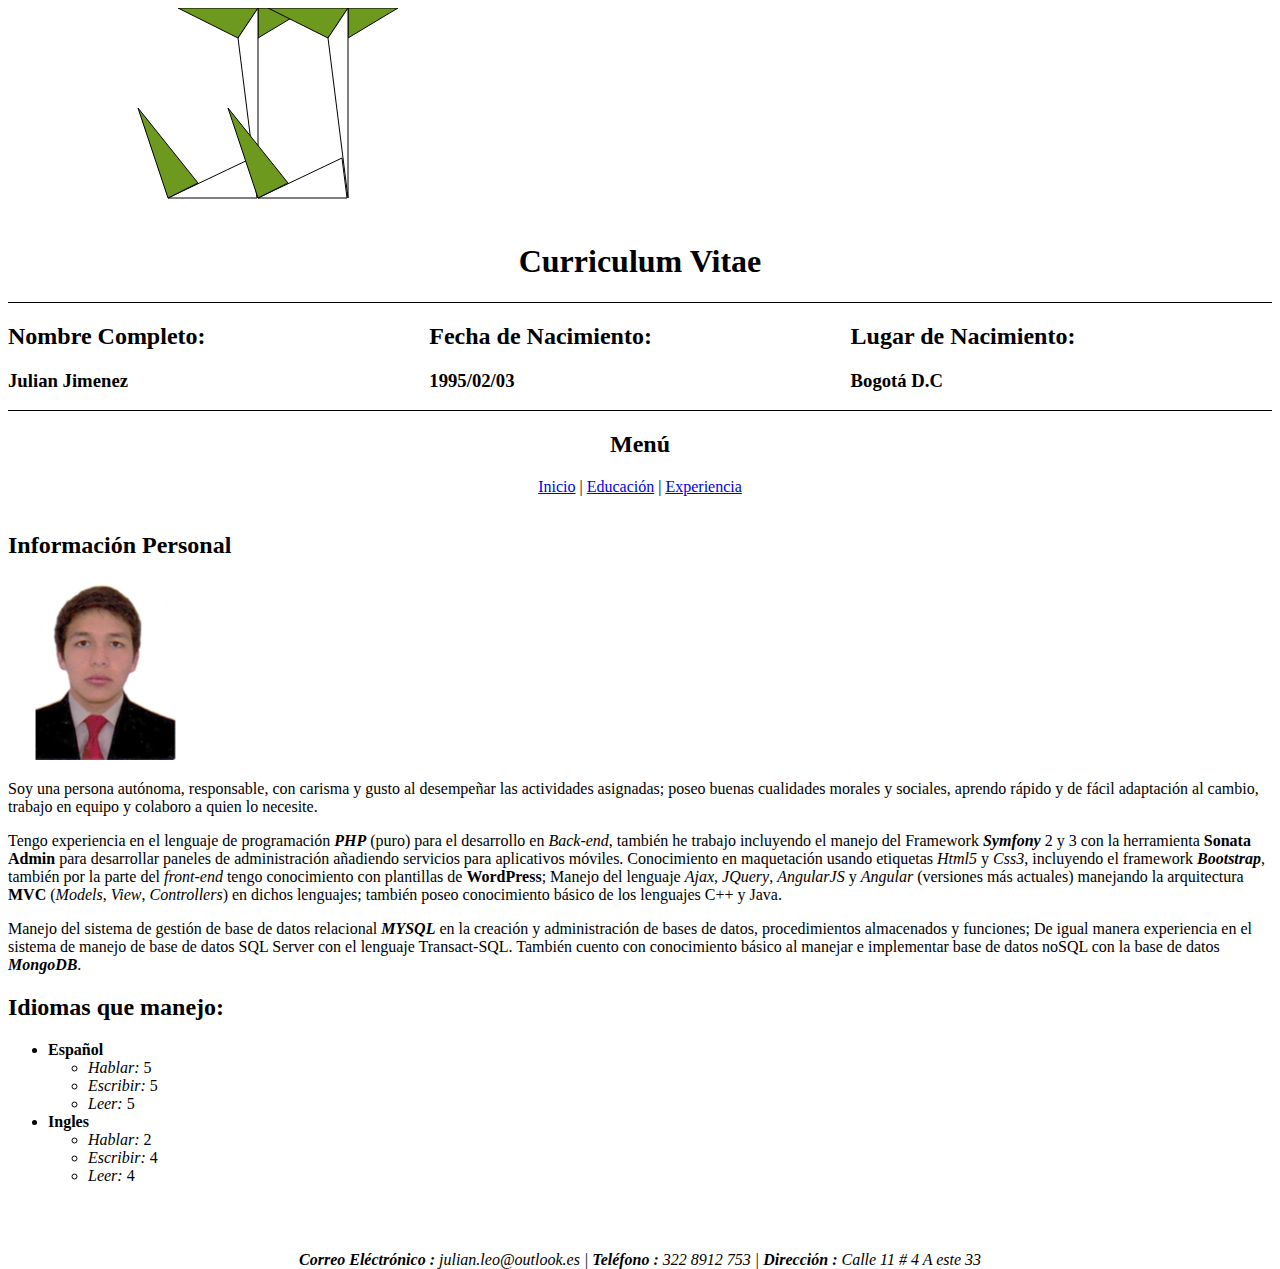
<file: index.html>
<!DOCTYPE html>
<html>
<head>
    <meta charset="utf-8">
    <meta name="viewport" content="width=device-width, user-scalable=no">
    <title>Curriculum Vitae</title>
    <link rel="stylesheet" href="./css/style.css" type="text/css" media="all" />
</head>
<body>
<header>
	<svg width="100%" height="210">
        <defs>
            <polygon id="j1" points="250,0 170,0 230,30" style="fill:#6C991E;stroke:black;stroke-width:1" />
            <polygon id="j2" points="300,0 250,0 250,30" style="fill:#6C991E;stroke:black;stroke-width:1" />
            <polygon id="j3" points="230,30 250,0 250,190" style="fill:white;stroke:black;stroke-width:1" />
            <polygon id="j4" points="244,150 249,190 160,190" style="fill:white;stroke:black;stroke-width:1" />
            <polygon id="j5" points="190,175 130,100 160,190" style="fill:#6C991E;stroke:black;stroke-width:1" />
        </defs>
        <use x="0" y="0" xlink:href="#j1" />
        <use x="0" y="0" xlink:href="#j2" />
        <use x="0" y="0" xlink:href="#j3" />
        <use x="0" y="0" xlink:href="#j4" />
        <use x="0" y="0" xlink:href="#j5" />

        <use x="90" y="0" xlink:href="#j1" />
        <use x="90" y="0" xlink:href="#j2" />
        <use x="90" y="0" xlink:href="#j3" />
        <use x="90" y="0" xlink:href="#j4" />
        <use x="90" y="0" xlink:href="#j5" />
    </svg>
</header>

<div class="content">
    <h1 class="title">Curriculum Vitae</h1>
    <div style="border-top:solid 1px black;">
        <div class="data">
            <h2>Nombre Completo: </h2>
            <h3>Julian Jimenez</h3>
        </div>
        <div class="data">
            <h2>Fecha de Nacimiento: </h2>
            <h3>1995/02/03</h3>
        </div>
        <div class="data">
            <h2>Lugar de Nacimiento: </h2>
            <h3>Bogotá D.C</h3>
        </div>
    </div>
</div>

<div class="content" style="border-top:solid 1px black;text-align:center;">
    <h2>Menú</h2>
    <p>
	    <a href="index.html">Inicio</a> | <a href="educacion.html">Educación</a> | <a href="experiencia.html">Experiencia</a>
    </p>
</div>

<div class="content">
    <h2>Información Personal</h2>
    <img src="image/profile.jpg" alt="Mi foto" width="15%">
</div>

<div class="content">

    <p>Soy una persona autónoma, responsable, con carisma y gusto al desempeñar las actividades asignadas; 
    poseo buenas cualidades morales y sociales, aprendo rápido y  de fácil adaptación al cambio, 
    trabajo en equipo y colaboro a quien lo necesite.</p>

    <p>Tengo experiencia en el lenguaje de programación  <strong><em>PHP</strong></em> (puro) para el desarrollo en <em>Back-end</em>, 
    también he trabajo incluyendo el manejo del Framework <strong><em>Symfony</strong></em> 2 y 3 
    con la herramienta <strong>Sonata Admin</strong> para desarrollar paneles de administración añadiendo servicios 
    para aplicativos móviles. Conocimiento en maquetación usando etiquetas <em>Html5</em> y <em>Css3</em>, 
    incluyendo el framework <strong><em>Bootstrap</strong></em>, también por la parte del <em>front-end</em> tengo conocimiento 
    con plantillas de <strong>WordPress</strong>; Manejo del lenguaje <em>Ajax</em>, <em>JQuery</em>, <em>AngularJS</em> y <em>Angular</em> (versiones más actuales)
    manejando la arquitectura <strong>MVC</strong> (<em>Models</em>, <em>View</em>, <em>Controllers</em>) en dichos lenguajes; 
    también poseo conocimiento básico de los lenguajes C++  y Java.</p>
    
    <p>Manejo del sistema de gestión de base de datos relacional 
    <strong><em>MYSQL</em></strong> en la creación y administración de bases de datos, procedimientos almacenados y funciones; 
    De igual manera experiencia en el sistema de manejo de base de datos SQL Server con el lenguaje Transact-SQL. 
    También cuento con conocimiento básico al manejar e implementar base de datos noSQL con la base de datos <strong><em>MongoDB</em></strong>.</p>

    <p>
        <h2>Idiomas que manejo:</h2>
    </p>
    <ul>
        <li>
            <strong>Español</strong>
            <ul>
                <li>
                    <em>Hablar: </em>5
                </li>
                <li>
                    <em>Escribir: </em>5
                </li>
                <li>
                    <em>Leer: </em>5
                </li>
            </ul>
        </li>
        <li>
            <strong>Ingles</strong>
            <ul>
                <li>
                    <em>Hablar: </em>2
                </li>
                <li>
                    <em>Escribir: </em>4
                </li>
                <li>
                    <em>Leer: </em>4
                </li>
            </ul>
        </li>
    </ul>
</div>

<footer>
    <div class="content pie">
        <b>Correo Eléctrónico :</b> julian.leo@outlook.es | <b>Teléfono : </b> 322 8912 753 | <b>Dirección : </b> Calle 11 # 4 A este 33
    </div>
</footer>

</body>
</html>
</file>
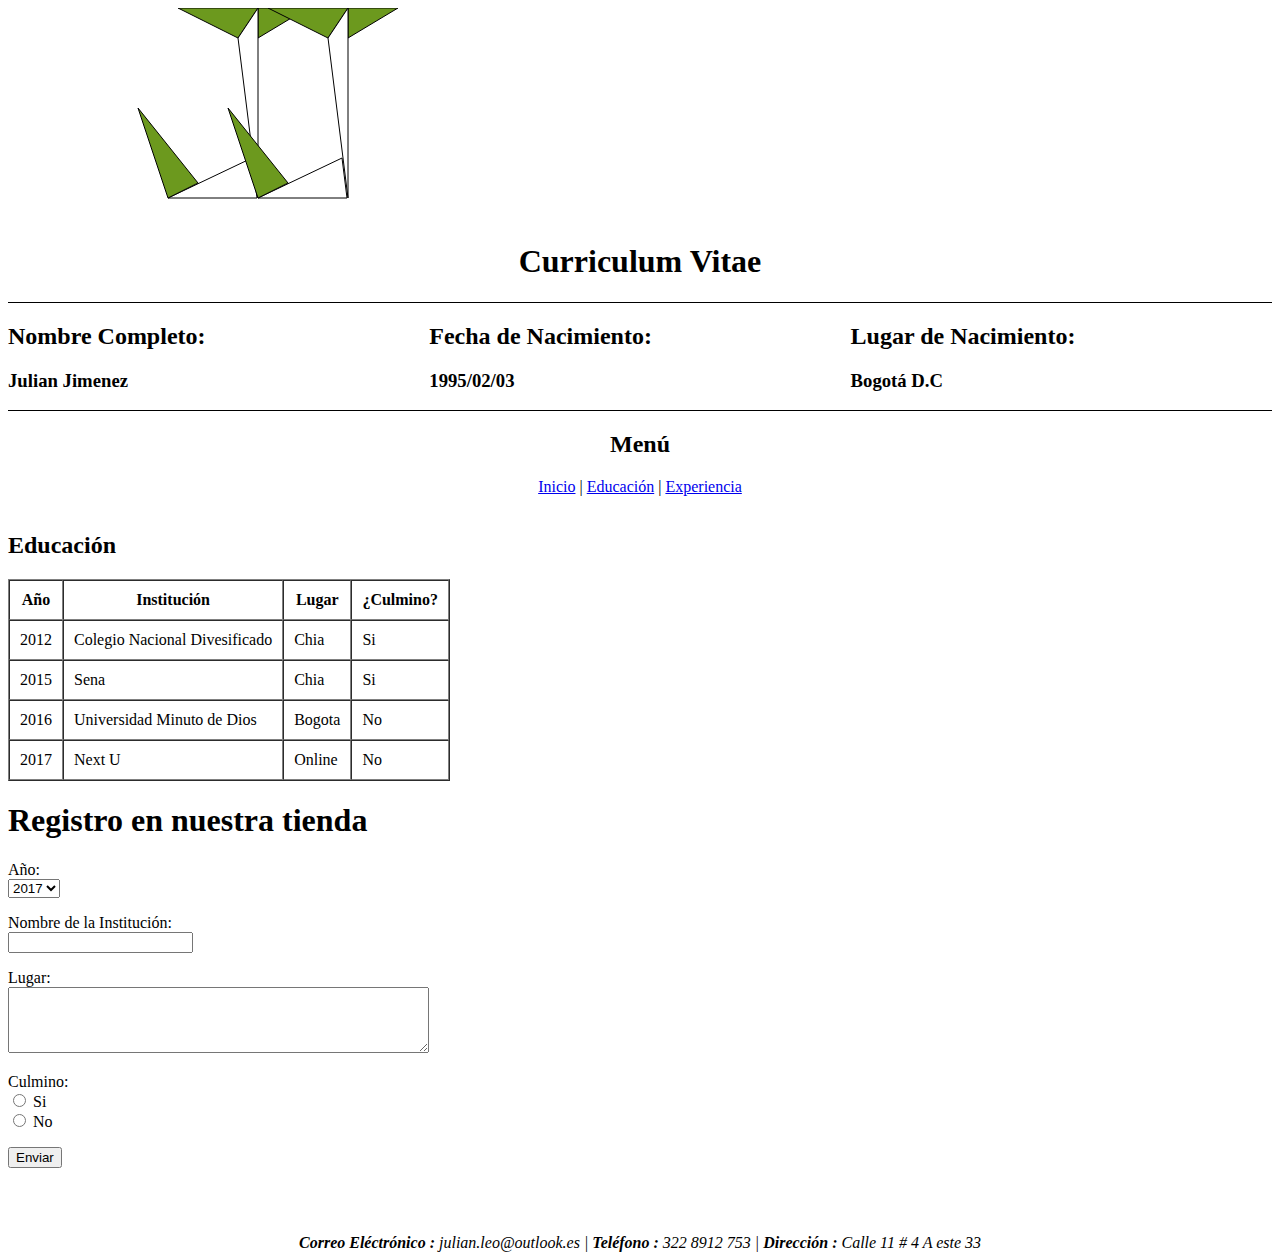
<file: educacion.html>
<!DOCTYPE html>
<html>
<head>
    <meta charset="utf-8">
    <meta name="viewport" content="width=device-width, user-scalable=no">
    <title>Curriculum Vitae</title>
    <link rel="stylesheet" href="./css/style.css" type="text/css" media="all" />
</head>
<body>
<header>
	<svg width="100%" height="210">
        <defs>
            <polygon id="j1" points="250,0 170,0 230,30" style="fill:#6C991E;stroke:black;stroke-width:1" />
            <polygon id="j2" points="300,0 250,0 250,30" style="fill:#6C991E;stroke:black;stroke-width:1" />
            <polygon id="j3" points="230,30 250,0 250,190" style="fill:white;stroke:black;stroke-width:1" />
            <polygon id="j4" points="244,150 249,190 160,190" style="fill:white;stroke:black;stroke-width:1" />
            <polygon id="j5" points="190,175 130,100 160,190" style="fill:#6C991E;stroke:black;stroke-width:1" />
        </defs>
        <use x="0" y="0" xlink:href="#j1" />
        <use x="0" y="0" xlink:href="#j2" />
        <use x="0" y="0" xlink:href="#j3" />
        <use x="0" y="0" xlink:href="#j4" />
        <use x="0" y="0" xlink:href="#j5" />

        <use x="90" y="0" xlink:href="#j1" />
        <use x="90" y="0" xlink:href="#j2" />
        <use x="90" y="0" xlink:href="#j3" />
        <use x="90" y="0" xlink:href="#j4" />
        <use x="90" y="0" xlink:href="#j5" />
    </svg>
</header>

<div class="content">
    <h1 class="title">Curriculum Vitae</h1>
    <div style="border-top:solid 1px black;">
        <div class="data">
            <h2>Nombre Completo: </h2>
            <h3>Julian Jimenez</h3>
        </div>
        <div class="data">
            <h2>Fecha de Nacimiento: </h2>
            <h3>1995/02/03</h3>
        </div>
        <div class="data">
            <h2>Lugar de Nacimiento: </h2>
            <h3>Bogotá D.C</h3>
        </div>
    </div>
</div>

<div class="content" style="border-top:solid 1px black;text-align:center;">
    <h2>Menú</h2>
    <p>
	    <a href="index.html">Inicio</a> | <a href="educacion.html" target="_blank">Educación</a> | <a href="experiencia.html">Experiencia</a>
    </p>
</div>

<div class="content">
    <h2>Educación</h2>
</div>

<div class="content">
    <table border="1" cellpadding="10" cellspacing="0">
        <thead>
            <tr>
                <th>Año</th>
                <th>Institución</th>
                <th>Lugar</th>
                <th>¿Culmino?</th>
            </tr>
        </thead>
        <tbody>
            <tr>
                <td>2012</td>
                <td>Colegio Nacional Divesificado</td>
                <td>Chia</td>
                <td>Si</td>
            </tr>
            <tr>
                <td>2015</td>
                <td>Sena</td>
                <td>Chia</td>
                <td>Si</td>
            </tr>
            <tr>
                <td>2016</td>
                <td>Universidad Minuto de Dios</td>
                <td>Bogota</td>
                <td>No</td>
            </tr>
            <tr>
                <td>2017</td>
                <td>Next U</td>
                <td>Online</td>
                <td>No</td>
            </tr>
        </tbody>
    </table>
</div>

<div class="content">
    <h1>Registro en nuestra tienda</h1>
    <form action="">
        <p>
            <label for="year">Año: </label>
            <br>
            <select name="year">
                <option value="2017">2017</option>
                <option value="2016">2016</option>
                <option value="2015">2015</option>
                <option value="2014">2014</option>
                <option value="2013">2013</option>
            </select>
        </p>
        <p>
            <label for="institucion">Nombre de la Institución: </label>
            <br>
            <input type="text" name="institucion" required="required">
        </p>
        <p>
            <label for="lugar" >Lugar: </label>
            <br>
            <textarea rows="4" cols="50">
            </textarea>
        </p>
        <p>
            <label for="culmino">Culmino: </label>
            <br>
            <input type="radio" name="culmino"> Si
            <br>
            <input type="radio" name="culmino"> No
        </p>
        <p>
            <input type="submit" value="Enviar">
        </p>
    </form>
</div>

<footer>
    <div class="content pie">
        <b>Correo Eléctrónico :</b> julian.leo@outlook.es | <b>Teléfono : </b> 322 8912 753 | <b>Dirección : </b> Calle 11 # 4 A este 33
    </div>
</footer>

</body>
</html>
</file>
<file: css/style.css>
.data{
    width: 33.33%;
    float: left;
}

.content{
    width: 100%;
    float: left;
}

.pie{
    text-align: center;
    font-style: italic;
    margin-top: 50px;
}

.title{
    text-align: center;
}
</file>
